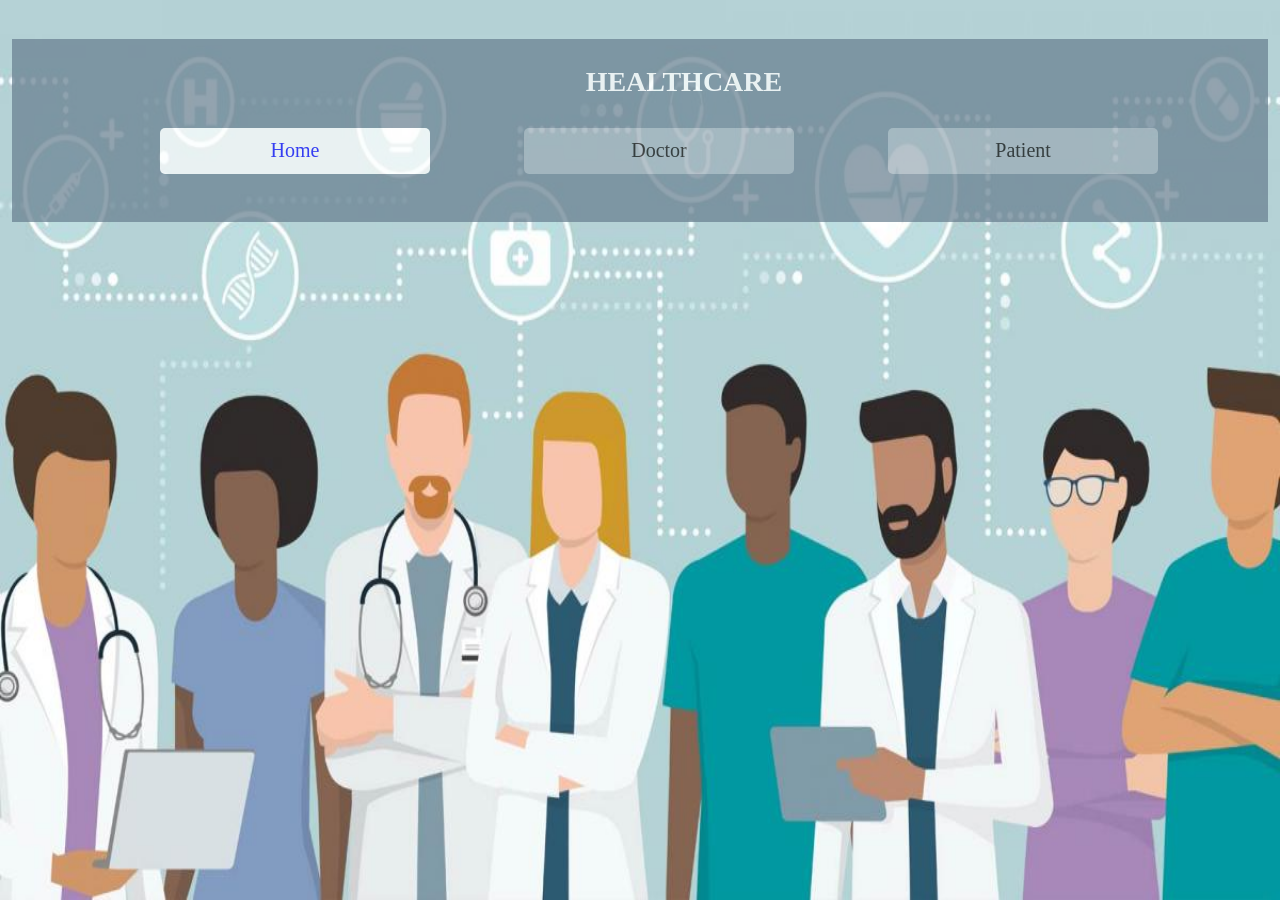
<file: index.html>
<!DOCTYPE html>  
<html lang="en">
<head>
	<meta charset="UTF-8">
	<title>Home</title>
	<link rel="stylesheet" href="css/index.css">
</head>
<body>

	<header>
		<h1>HEALTHCARE</h1>
		<nav>
			<a href="index.html" class = "active">Home</a>
			<a href="doctor.html">Doctor</a>
			<a href="Patient.html">Patient</a>
			
		</nav>
	</header>

</body>
</html>
</file>
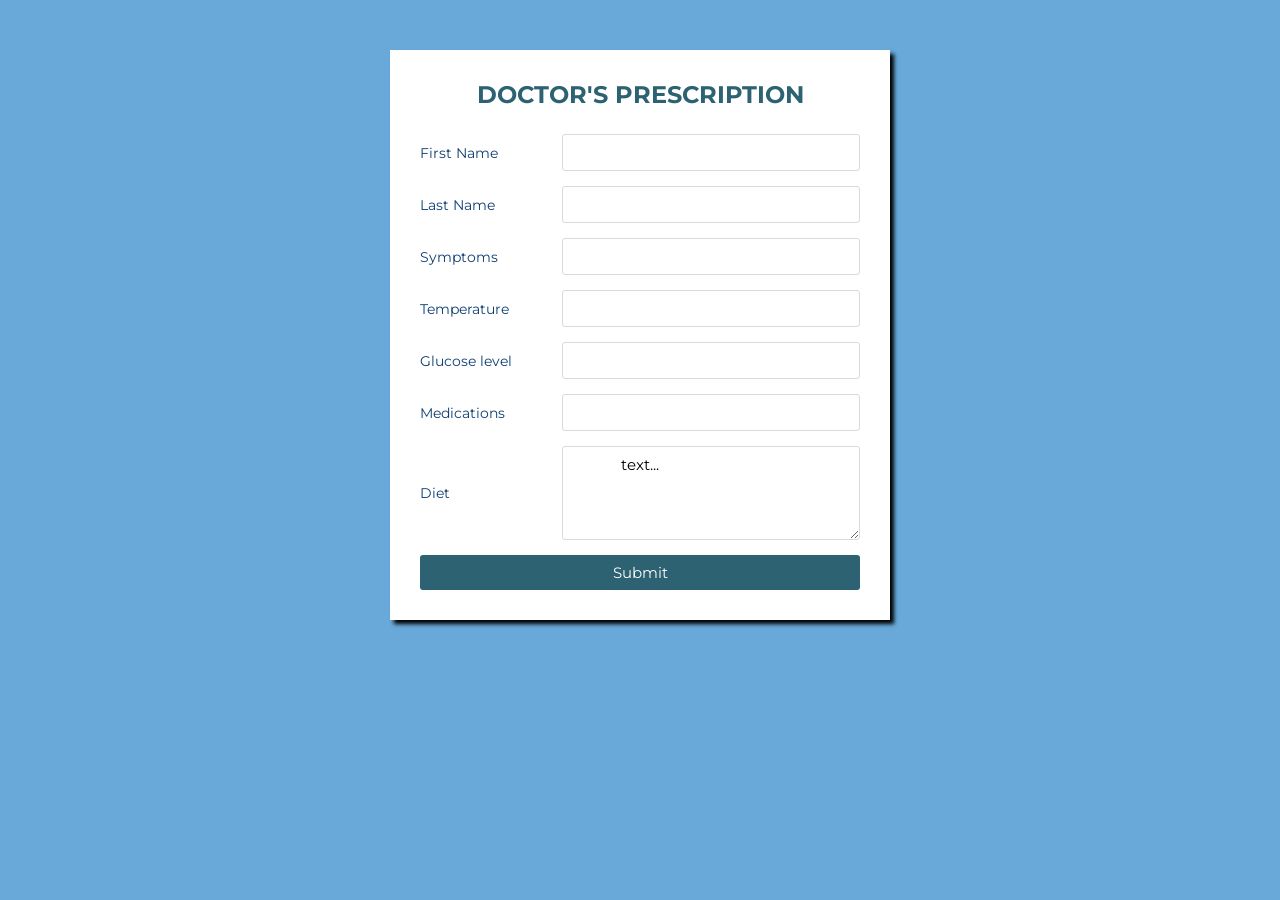
<file: doctor.html>
<!DOCTYPE html>
<html>
<head>
  <meta charset="UTF-8">
    <title></title>
  <link rel="stylesheet" type="text/css" href="css/form.css">
</head>
<body>
  <form action="http://localhost/Kratin/connection.php" method="post">
 <div class="wrapper">
    <div class="title">
      Doctor's Prescription
    </div>
    <div class="form">
       <div class="inputfield">
          <label for="firstName">First Name</label>
          <input type="text" class="input" id="firstName" name="firstName" />
       </div>  
        <div class="inputfield">
          <label for="lastName">Last Name</label>
          <input type="text" class="input" id="lastname" name="lastName">
       </div>  
        <div class="inputfield">
          <label for="symtoms">Symptoms</label>
          <input type="text" class="input" id="symptoms" name="symptoms">
       </div>
        <div class="inputfield">
          <label for="temperature">Temperature</label>
          <input type="number" class="input" id="temperature" name="temperature">
       </div> 
         <div class="inputfield">
          <label for="glucoseLevel">Glucose level</label>
          <input type="number" class="input" id="glucoseLevel" name="glucoseLevel">
       </div> 
       <div class="inputfield">
          <label for="medication">Medications</label>
          <input type="text" class="input" id="medication" name="medication">
       </div>
       <div class="inputfield">
          <label for="diet">Diet</label>
          <textarea  type="text" class="input" id="diet" name="diet" rows="4" cols="50">
            text...
          </textarea>

          
         
       </div>
       
      <div class="inputfield">
        <input type="submit" value="Submit" class="btn">
      </div>
    </div>
</div>
</form>
<!-- ?php include 'connection.php';
          $firstName = $_POST['firstName'];
            $lastName = $_POST['lastName'];
            $gender = $_POST['gender'];
            $symtoms = $_POST['symtoms'];
            $temperature = $_POST['temperature'];
            $glucoseLevel = $_POST['glucoseLevel'];

              //Database connection
            $con = mysql_connect()("localhost","root","");
            if(!$con)
            {
            die('Connection Failed :'.mysql_error());
            }

            mysql_select_db("test",$con);

            $query="INSERT INTO doctor(firstName, lastName, symtoms, temperature, glucoseLevel, medication, diet)VALUES('$firstName', 
            '$lastName', '$symtoms', '$temperature', '$glucoseLevel', '$diet')";
            if(!mysql_query($query,$con))
            {
            die('Error...'.mysql_error);
            }else
            {
            echo "Data Inserted";
            

            ?> -->
</body>
</html>
</file>
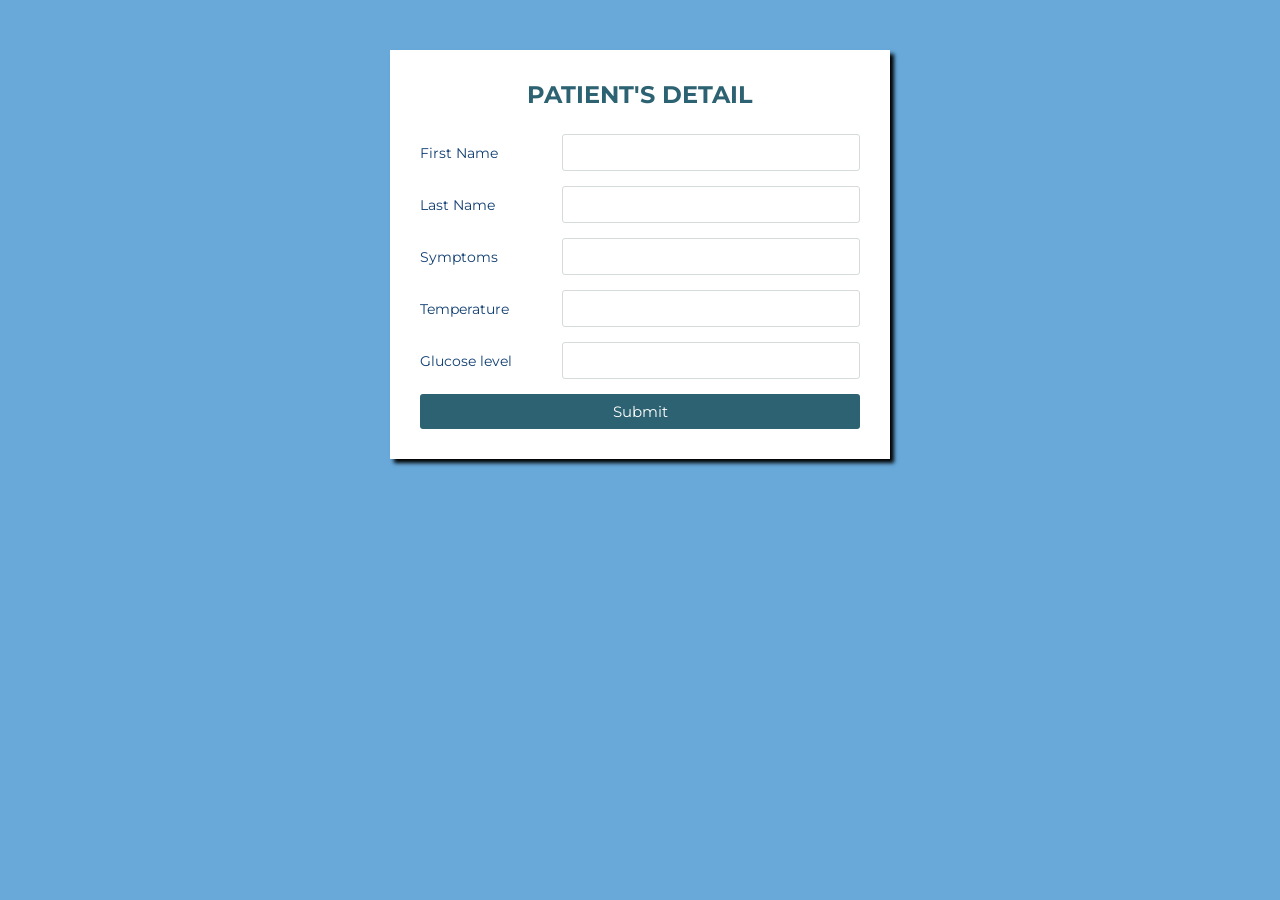
<file: Patient.html>
<!DOCTYPE html>
<html>
<head>
  <meta charset="UTF-8">
    <title></title>
  <link rel="stylesheet" type="text/css" href="css/form.css">
</head>
<body>
  <form action="http://localhost/Kratin/connect.php" method="post">
 <div class="wrapper">
    <div class="title">
      Patient's detail
    </div>
    <div class="form">
       <div class="inputfield">
          <label for="firstName">First Name</label>
          <input type="text" class="input" id="firstName" name="firstName" />
       </div>  
        <div class="inputfield">
          <label for="lastName">Last Name</label>
          <input type="text" class="input" id="lastname" name="lastName">
       </div>  
      <div class="inputfield">
          <label for="symptoms">Symptoms</label>
          <input type="text" class="input" id="symptoms" name="symptoms">
       </div>
        <div class="inputfield">
          <label for="temperature">Temperature</label>
          <input type="number" class="input" id="temperature" name="temperature">
       </div> 
         <div class="inputfield">
          <label for="glucoseLevel">Glucose level</label>
          <input type="number" class="input" id="glucoseLevel" name="glucoseLevel">
       </div> 
      <div class="inputfield">
        <input type="submit" value="Submit" class="btn">
      </div>
    </div>
</div>
</form>

</body>
</html>
</file>
<file: css/index.css>
body{
  margin: 2px;
  background-image: url("../images/healthcare.jpeg");
   background-repeat: no-repeat;
  background-attachment: fixed; 
  background-size: 100% 100%;
  padding: 10px;

}

header {
  background-color: #667d8e;
  background-size:100%;
    padding-bottom: 3%;
     padding-left:7%;
    opacity: 0.7;
}
h1{
  color: #ffffff;
  font-variant: all-small-caps;
  font-size: 40px;
  text-align: center;
  padding-top: 15px;
}

nav a{
  display: inline-block;
  text-align: center;
  font-size: 20px;  
  text-decoration: none;
  color: #000000;
  background: #ffffff57;
  padding: 1% 3%;
  border-radius: 5px;
  margin: 0px 30px 10px 60px;
  width: 200px;
}

.active{
  color: blue;
  background: #ffffff;
}

.left{
  display: inline-block;
  width: 20%;
  height: 1000px;
  background: #807b00;
  float: left;
}

img{
  display: block;
  width: 65%;
  border: 2px solid black;
  margin: 30px auto;
}

.right{
  display: inline-block;
  width: 50%;
  font-size: 150%;
  float: right;
}

h2{
  margin-top: 15px;
}

table{
  table-layout:auto;
  margin: 2%;
  border-width: 3px;
  padding: 20px;
  align-self: center;

}

tr{
  opacity: 0.8;
}

tr:hover{
  opacity: 5;
}

td, th {
  border: 1px solid #999;
  padding: 0.5rem;
}

th{
  background:#96b53b;
  border-top-left-radius:5px; 
  border-top-right-radius: 5px;

}

td{
  background:#9de8a6;

}

td:hover{
  color:white;
  
 
}

th:hover{
  color: white;
}


td:nth-child(1){
  text-align: left;
}

td:nth-child(2){
  text-align:center;
}

td:nth-child(3){
  text-align:center;
}
</file>
<file: css/form.css>
@import url('https://fonts.googleapis.com/css?family=Montserrat:400,700&display=swap');

*{
  margin: 0;
  padding: 0;
  box-sizing: border-box;
  font-family: 'Montserrat', sans-serif;
}
body{
  background: #68a9da;
  
  padding: 0 30px;


}
.wrapper{
  max-width: 500px;
  width: 100%;
  background: #fff;
  margin: 50px auto;
  box-shadow: 4px 4px 4px rgba(0,0,0,125.125);
  padding: 30px;
}

.wrapper .title{
  font-size: 24px;
  font-weight: 700;
  margin-bottom: 25px;
  color: #2c6272;
  text-transform: uppercase;
  text-align: center;
}

.wrapper .form{
  width: 100%;
}

.wrapper .form .inputfield{
  margin-bottom: 15px;
  display: flex;
  align-items: center;
}

.wrapper .form .inputfield label{
   width: 200px;
   color:#103e72;
   margin-right: 10px;
  font-size: 14px;
}

.wrapper .form .inputfield .input,
.wrapper .form .inputfield .textarea{
  width: 100%;
  outline: none;
  border: 1px solid #d5dbd9;
  font-size: 15px;
  padding: 8px 10px;
  border-radius: 3px;
  transition: all 0.3s ease;
}

.wrapper .form .inputfield .textarea{
  width: 100%;
  height: 125px;
  resize: none;
}

.wrapper .form .inputfield .custom_select{
  position: relative;
  width: 100%;
  height: 37px;
}

.wrapper .form .inputfield .custom_select:before{
  content: "";
  position: absolute;
  top: 12px;
  right: 10px;
  border: 8px solid;
  border-color: #d5dbd9 transparent transparent transparent;
  pointer-events: none;
}

.wrapper .form .inputfield .custom_select select{
  -webkit-appearance: none;
  -moz-appearance:   none;
  appearance:        none;
  outline: none;
  width: 100%;
  height: 100%;
  border: 0px;
  padding: 8px 10px;
  font-size: 15px;
  border: 1px solid #d5dbd9;
  border-radius: 3px;
}


.wrapper .form .inputfield .input:focus,
.wrapper .form .inputfield .textarea:focus,
.wrapper .form .inputfield .custom_select select:focus{
  border: 1px solid #fec107;
}

.wrapper .form .inputfield p{
   font-size: 14px;
   color: #757575;
}
.wrapper .form .inputfield .check{
  width: 15px;
  height: 15px;
  position: relative;
  display: block;
  cursor: pointer;
}
.wrapper .form .inputfield .check input[type="checkbox"]{
  position: absolute;
  top: 0;
  left: 0;
  
}
.wrapper .form .inputfield .check .checkmark{
  width: 15px;
  height: 15px;
  border: 1px solid #fec107;
  display: block;
  position: relative;
}
.wrapper .form .inputfield .check .checkmark:before{
  content: "";
  position: absolute;
  top: 1px;
  left: 2px;
  width: 5px;
  height: 2px;
  border: 2px solid;
  border-color: transparent transparent #fff #fff;
  transform: rotate(-45deg);
  display: none;
}
.wrapper .form .inputfield .check input[type="checkbox"]:checked ~ .checkmark{
  background: #fec107;
}

.wrapper .form .inputfield .check input[type="checkbox"]:checked ~ .checkmark:before{
  display: block;
}

.wrapper .form .inputfield .btn{
  width: 100%;
   padding: 8px 10px;
  font-size: 15px; 
  border: 0px;
  background:  #2c6272;
  color: #fff;
  cursor: pointer;
  border-radius: 3px;
  outline: none;
}

.wrapper .form .inputfield .btn:hover{
  background: #103e72;
}

.wrapper .form .inputfield:last-child{
  margin-bottom: 0;
}

@media (max-width:420px) {
  .wrapper .form .inputfield{
    flex-direction: column;
    align-items: flex-start;
  }
  .wrapper .form .inputfield label{
    margin-bottom: 5px;
  }
  .wrapper .form .inputfield.terms{
    flex-direction: row;
  }
}
</file>
